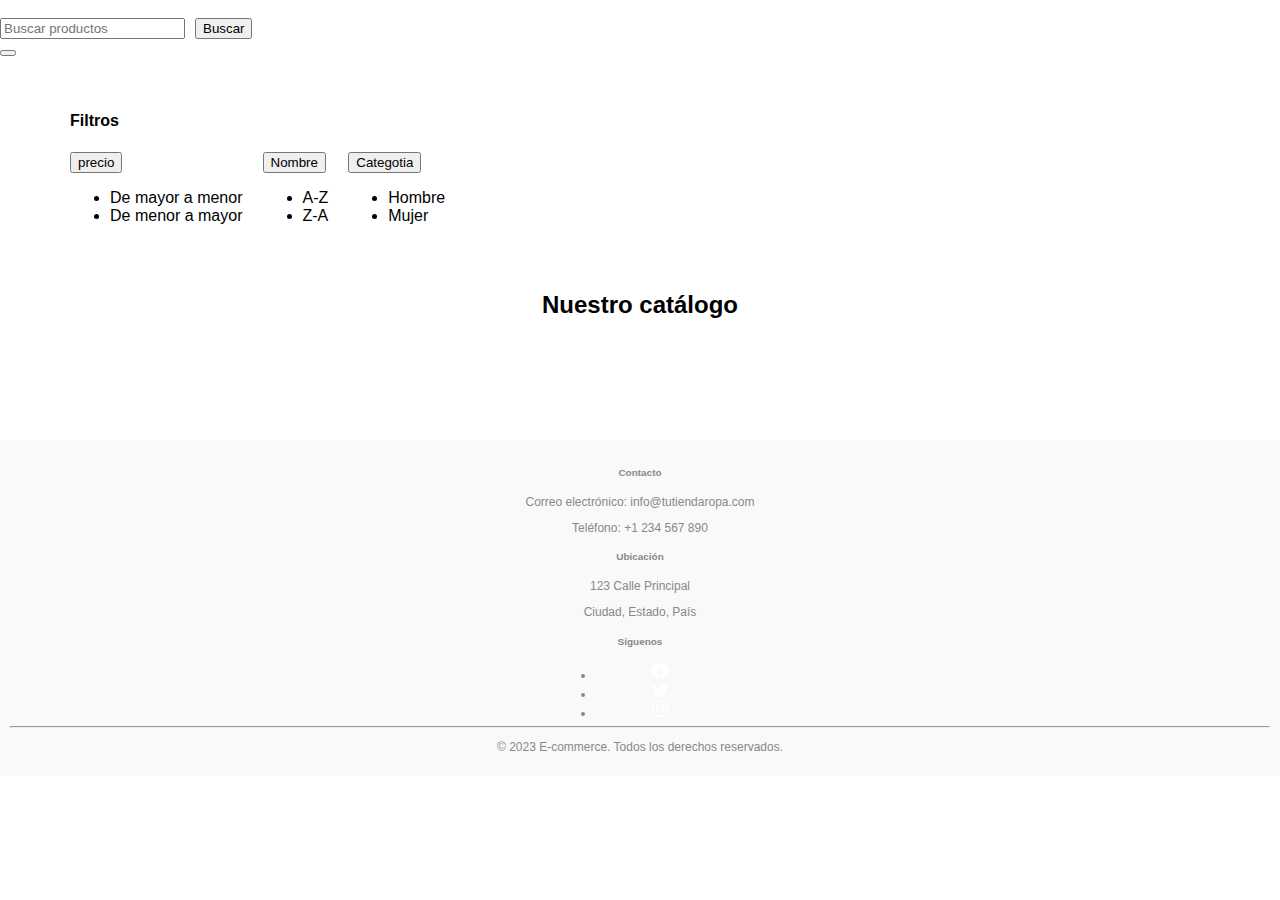
<file: index.html>
<!DOCTYPE html>
<html>
<head>
    <meta charset="UTF-8">
    <meta http-equiv="X-UA-Compatible" content="IE=edge">
    <meta name="viewport" content="width=device-width, initial-scale=1.0">
  <title> E-commerce</title>
  <link href="https://cdn.jsdelivr.net/npm/bootstrap@5.3.0/dist/css/bootstrap.min.css" rel="stylesheet" integrity="sha384-9ndCyUaIbzAi2FUVXJi0CjmCapSmO7SnpJef0486qhLnuZ2cdeRhO02iuK6FUUVM" crossorigin="anonymous">
  <link rel="stylesheet" type="text/css" href="styles.css">
</head>
<body>
  <header>
    <nav class="navbar navbar-expand-md navbar-dark bg-dark">
        <div class="container">
          <a class="navbar-brand" href="#"> E-commerce</a>
          <form class="form-inline my-2 my-md-0 ml-auto">
            <input class="form-control mr-sm-2" type="text" placeholder="Buscar productos" aria-label="Buscar"
            id="input-search">
            <button class="btn btn-outline-light my-2 my-sm-0" type="submit" id="btn-search">Buscar</button>
          </form>
          <button class="navbar-toggler" type="button" data-toggle="collapse" data-target="#navbarNav" aria-controls="navbarNav" aria-expanded="false" aria-label="Toggle navigation">
            <span class="navbar-toggler-icon"></span>
          </button>
          <div class="collapse navbar-collapse" id="navbarNav">
            <ul class="navbar-nav ml-auto">
              <li class="nav-item" id="cart-container">
                <a class="nav-link" href="./carrito.html">Carrito</a>
                <span id="cant-prod-carr">0</span>
              </li>
            </ul>
           
          </div>
        </div>
      </nav>
  </header>

  <main>
    <section id="filters">
      <h4>Filtros</h4>
      <div id="filter-container">
        <div class="dropdown">
          <button class="btn btn-secondary btn-sm dropdown-toggle" type="button" data-bs-toggle="dropdown" aria-expanded="false">
            precio
          </button>
          <ul class="dropdown-menu">
            <li class="dropdown-item" id="filter-mayor-menor"> De mayor a menor</li>
            <li class="dropdown-item" id="filter-menor-mayor"> De menor a mayor</li>
          </ul>
        </div>
        <div class="dropdown">
          <button class="btn btn-secondary btn-sm dropdown-toggle" type="button" data-bs-toggle="dropdown" aria-expanded="false">
            Nombre
          </button>
          <ul class="dropdown-menu">
            <li class="dropdown-item" id="A-Z">A-Z</li>
            <li class="dropdown-item" id="Z-A">Z-A</li>
          </ul>
        </div>
        <div class="dropdown">
          <button class="btn btn-secondary btn-sm dropdown-toggle" type="button" data-bs-toggle="dropdown" aria-expanded="false">
            Categotia
          </button>
          <ul class="dropdown-menu">
            <li class="dropdown-item" id="category-man">Hombre</li>
            <li class="dropdown-item" id="category-woman">Mujer</li>
          </ul>
        </div>
      </div>
    </section>
   <h2 id="title-page">Nuestro catálogo</h2>
    <section class="products">
    </section>
     <div class="container cont-pag">
    <ul class="pagination">
    </ul>
  </div>
  </main>
  
  <footer class="bg-dark text-light py-4">
    <div class="container">
      <div class="row">
        <div class="col-md-4">
          <h5>Contacto</h5>
          <p>Correo electrónico: info@tutiendaropa.com</p>
          <p>Teléfono: +1 234 567 890</p>
        </div>
        <div class="col-md-4">
          <h5>Ubicación</h5>
          <p>123 Calle Principal</p>
          <p>Ciudad, Estado, País</p>
        </div>
        <div class="col-md-4">
          <h5>Síguenos</h5>
          <ul class="list-unstyled row align-items-center">
            <li class="col"><a href="#"><svg xmlns="http://www.w3.org/2000/svg" width="16" height="16" fill="white" class="bi bi-facebook" viewBox="0 0 16 16">
                <path d="M16 8.049c0-4.446-3.582-8.05-8-8.05C3.58 0-.002 3.603-.002 8.05c0 4.017 2.926 7.347 6.75 7.951v-5.625h-2.03V8.05H6.75V6.275c0-2.017 1.195-3.131 3.022-3.131.876 0 1.791.157 1.791.157v1.98h-1.009c-.993 0-1.303.621-1.303 1.258v1.51h2.218l-.354 2.326H9.25V16c3.824-.604 6.75-3.934 6.75-7.951z"/>
              </svg></a></li>
            <li class="col"><a href="#"><svg xmlns="http://www.w3.org/2000/svg" width="16" height="16" fill="white" class="bi bi-twitter" viewBox="0 0 16 16">
                <path d="M5.026 15c6.038 0 9.341-5.003 9.341-9.334 0-.14 0-.282-.006-.422A6.685 6.685 0 0 0 16 3.542a6.658 6.658 0 0 1-1.889.518 3.301 3.301 0 0 0 1.447-1.817 6.533 6.533 0 0 1-2.087.793A3.286 3.286 0 0 0 7.875 6.03a9.325 9.325 0 0 1-6.767-3.429 3.289 3.289 0 0 0 1.018 4.382A3.323 3.323 0 0 1 .64 6.575v.045a3.288 3.288 0 0 0 2.632 3.218 3.203 3.203 0 0 1-.865.115 3.23 3.23 0 0 1-.614-.057 3.283 3.283 0 0 0 3.067 2.277A6.588 6.588 0 0 1 .78 13.58a6.32 6.32 0 0 1-.78-.045A9.344 9.344 0 0 0 5.026 15z"/>
              </svg></a></li>
            <li class="col"><a href="#"><svg xmlns="http://www.w3.org/2000/svg" width="16" height="16" fill="white" class="bi bi-instagram" viewBox="0 0 16 16">
                <path d="M8 0C5.829 0 5.556.01 4.703.048 3.85.088 3.269.222 2.76.42a3.917 3.917 0 0 0-1.417.923A3.927 3.927 0 0 0 .42 2.76C.222 3.268.087 3.85.048 4.7.01 5.555 0 5.827 0 8.001c0 2.172.01 2.444.048 3.297.04.852.174 1.433.372 1.942.205.526.478.972.923 1.417.444.445.89.719 1.416.923.51.198 1.09.333 1.942.372C5.555 15.99 5.827 16 8 16s2.444-.01 3.298-.048c.851-.04 1.434-.174 1.943-.372a3.916 3.916 0 0 0 1.416-.923c.445-.445.718-.891.923-1.417.197-.509.332-1.09.372-1.942C15.99 10.445 16 10.173 16 8s-.01-2.445-.048-3.299c-.04-.851-.175-1.433-.372-1.941a3.926 3.926 0 0 0-.923-1.417A3.911 3.911 0 0 0 13.24.42c-.51-.198-1.092-.333-1.943-.372C10.443.01 10.172 0 7.998 0h.003zm-.717 1.442h.718c2.136 0 2.389.007 3.232.046.78.035 1.204.166 1.486.275.373.145.64.319.92.599.28.28.453.546.598.92.11.281.24.705.275 1.485.039.843.047 1.096.047 3.231s-.008 2.389-.047 3.232c-.035.78-.166 1.203-.275 1.485a2.47 2.47 0 0 1-.599.919c-.28.28-.546.453-.92.598-.28.11-.704.24-1.485.276-.843.038-1.096.047-3.232.047s-2.39-.009-3.233-.047c-.78-.036-1.203-.166-1.485-.276a2.478 2.478 0 0 1-.92-.598 2.48 2.48 0 0 1-.6-.92c-.109-.281-.24-.705-.275-1.485-.038-.843-.046-1.096-.046-3.233 0-2.136.008-2.388.046-3.231.036-.78.166-1.204.276-1.486.145-.373.319-.64.599-.92.28-.28.546-.453.92-.598.282-.11.705-.24 1.485-.276.738-.034 1.024-.044 2.515-.045v.002zm4.988 1.328a.96.96 0 1 0 0 1.92.96.96 0 0 0 0-1.92zm-4.27 1.122a4.109 4.109 0 1 0 0 8.217 4.109 4.109 0 0 0 0-8.217zm0 1.441a2.667 2.667 0 1 1 0 5.334 2.667 2.667 0 0 1 0-5.334z"/>
              </svg></a></li>
          </ul>
        </div>
      </div>
      <hr>
      <p class="text-center">&copy; 2023  E-commerce. Todos los derechos reservados.</p>
    </div>
  </footer>

  <script src="https://cdn.jsdelivr.net/npm/bootstrap@5.3.0/dist/js/bootstrap.bundle.min.js" integrity="sha384-geWF76RCwLtnZ8qwWowPQNguL3RmwHVBC9FhGdlKrxdiJJigb/j/68SIy3Te4Bkz" crossorigin="anonymous"></script>
  <script src="./scrip/index.js"></script>
</body>
</body>
</html>
</file>
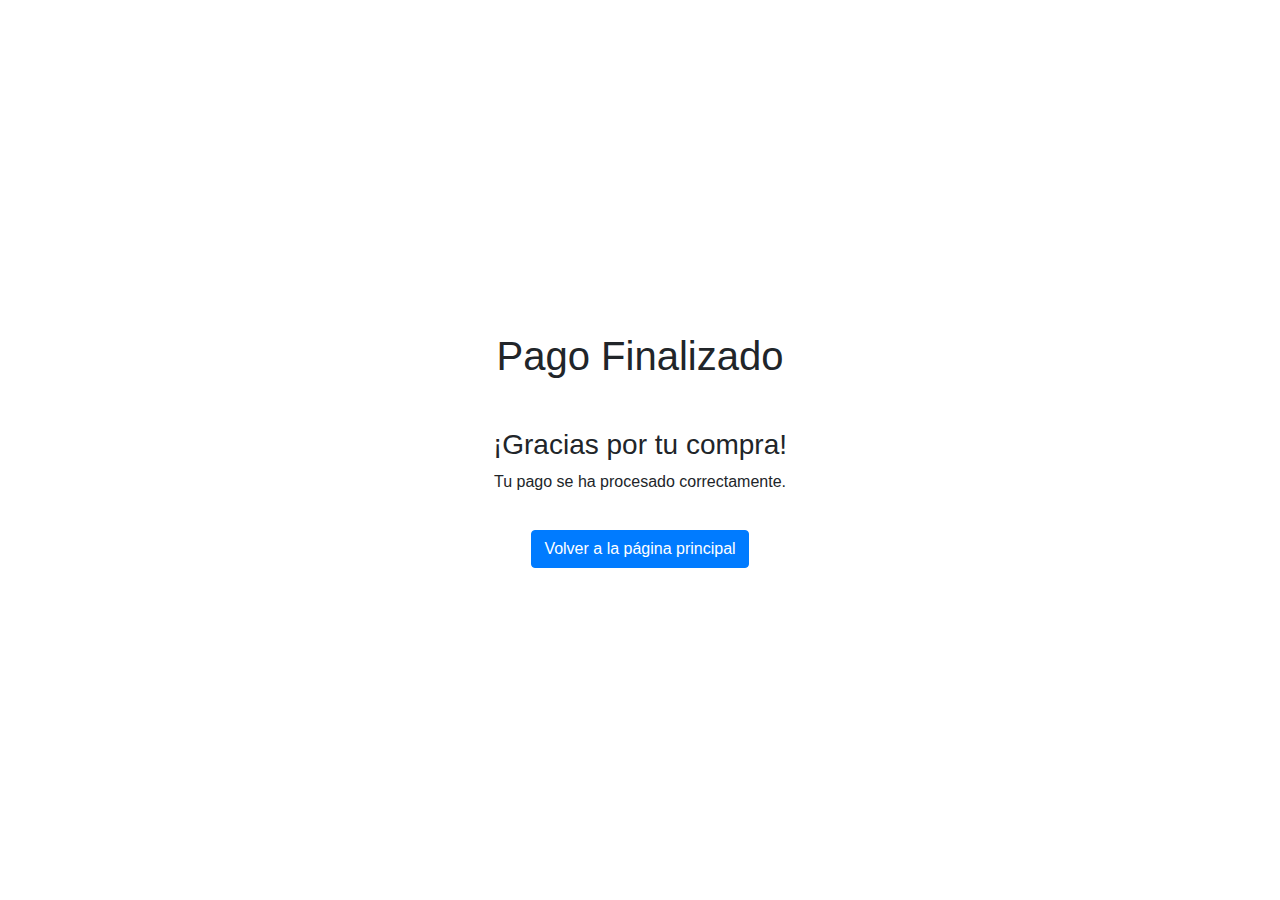
<file: fin-de-pago.html>
<!DOCTYPE html>
<html lang="es">
<head>
  <meta charset="UTF-8">
  <meta name="viewport" content="width=device-width, initial-scale=1.0">
  <title>Pago Finalizado</title>
  <link rel="stylesheet" href="https://stackpath.bootstrapcdn.com/bootstrap/4.5.2/css/bootstrap.min.css">
  <style>
    body {
      font-family: Arial, sans-serif;
    }

    .container {
      max-width: 800px;
      margin: 0 auto;
      padding: 20px;
      height: 100vh;
      display: flex;
      flex-direction: column;
      justify-content: center;
      align-items: center;
    }

    h1 {
      text-align: center;
    }

    .confirmation-message {
      text-align: center;
      margin-top: 40px;
    }

    .back-to-home {
      text-align: center;
      margin-top: 20px;
    }
  </style>
</head>
<body>
  <div class="container">
    <h1>Pago Finalizado</h1>

    <div class="confirmation-message">
      <h3>¡Gracias por tu compra!</h3>
      <p>Tu pago se ha procesado correctamente.</p>
    </div>

    <div class="back-to-home">
      <a href="index.html" class="btn btn-primary">Volver a la página principal</a>
    </div>
  </div>

  <script src="https://code.jquery.com/jquery-3.5.1.slim.min.js"></script>
  <script src="https://cdn.jsdelivr.net/npm/@popperjs/core@2.5.4/dist/umd/popper.min.js"></script>
  <script src="https://stackpath.bootstrapcdn.com/bootstrap/4.5.2/js/bootstrap.min.js"></script>
</body>
</html>
</file>
<file: styles.css>
/* Estilos generales */
body {
  font-family: 'Helvetica Neue', Arial, sans-serif;
  margin: 0;
  padding: 0;
}



h1 {
  font-size: 24px;
  margin: 0;
}



nav a {
  color: #fff;
  text-decoration: none;
  margin-right: 10px;
}

main {
  margin: 20px;
}

.filters {
  margin-bottom: 20px;
}

.products {
  display: grid;
  grid-template-columns: repeat(3,1fr);
  gap: 20px;
}

.product {
  border: 1px solid #ccc;
  padding: 10px;
}

.product img {
  width: 100%;
  max-height: 200px;
  object-fit: cover;
}

.product h3 {
  margin: 10px 0;
  font-size: 18px;
}

.price {
  font-size: 16px;
  font-weight: bold;
}

.btn-cart{
  display: inline-block;
  padding: 10px 20px;
  font-size: 16px;
  background-color: #007bff;
  color: #fff;
  border: none;
}

.btn-cart:hover {
  background-color: #1685fc;
  color: #fff;
}
.card-img-top{
  max-width:200px;
  margin:auto;
}

footer {
  background-color: #f9f9f9;
  padding: 10px;
  text-align: center;
  font-size: 12px;
  color: #888;
}

.list-unstyled{
  width: 130px;
  margin: auto;
}
.form-inline{
  display: flex;
  column-gap: 10px;
}
.navbar-collapse{
  justify-content: space-around;
}
.dropdown-item:hover{
background-color: #80808066;
}

main > h2 {
margin-top:50px;
text-align: center;
}
main {
padding: 0px 50px
}

#filter-container{
display:flex;
column-gap:20px;
}
.cont-pag{
margin-top:50px;
display:flex;
flex-direction:column;
align-items:center;
}
#navbarNav {
justify-content: end;
}

.card-text{
height: 200px;
overflow: hidden;
}

.card-img-top{
width: 200px;
height: 200px;
object-fit: contain;
}
.card-title{
height: 24px;
overflow-y: hidden;
}
#cant-prod-carr{
color: white;
}
#cart-container{
align-items: center;
display: flex;
}
.product-in-cart{
background-color: red;
}
.product-in-cart:hover{
background-color: red;
}
</file>
